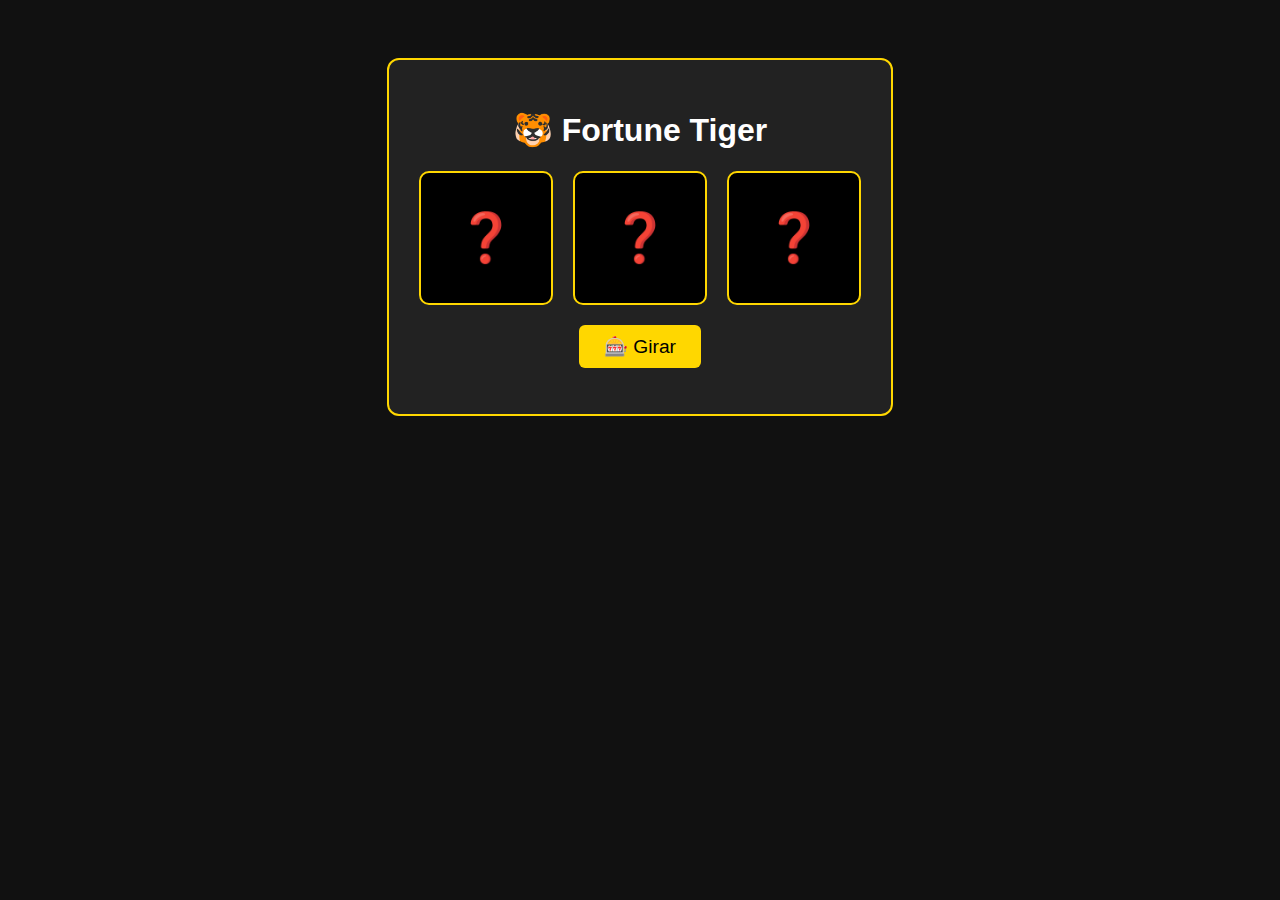
<file: fortune-tiger.html>
<!DOCTYPE html>
<html lang="pt-BR">
<head>
  <meta charset="UTF-8" />
  <title>Fortune Tiger</title>
  <link rel="stylesheet" href="fortune-tiger.css" />
</head>
<body>
  <div class="game-container">
    <h1>🐯 Fortune Tiger</h1>
    <div class="slot-grid">
      <div class="reel" id="reel1">❓</div>
      <div class="reel" id="reel2">❓</div>
      <div class="reel" id="reel3">❓</div>
    </div>
    <button id="spin-btn">🎰 Girar</button>
    <p id="result-message"></p>
  </div>
  <script src="fortune-tiger.js"></script>
</body>
</html>
</file>
<file: fortune-tiger.css>
body {
  font-family: Arial, sans-serif;
  background-color: #111;
  color: #fff;
  text-align: center;
  padding: 50px;
}

.game-container {
  background: #222;
  border: 2px solid gold;
  border-radius: 12px;
  padding: 30px;
  display: inline-block;
}

.slot-grid {
  display: flex;
  justify-content: center;
  gap: 20px;
  margin: 20px 0;
}

.reel {
  font-size: 3rem;
  background: #000;
  border: 2px solid gold;
  padding: 25px;
  width: 80px;
  height: 80px;
  border-radius: 10px;
  display: flex;
  justify-content: center;
  align-items: center;
}

button {
  padding: 10px 25px;
  font-size: 1.2rem;
  background-color: gold;
  border: none;
  border-radius: 6px;
  color: #000;
  cursor: pointer;
  transition: 0.3s;
}

button:hover {
  background-color: #f1c40f;
}
</file>
